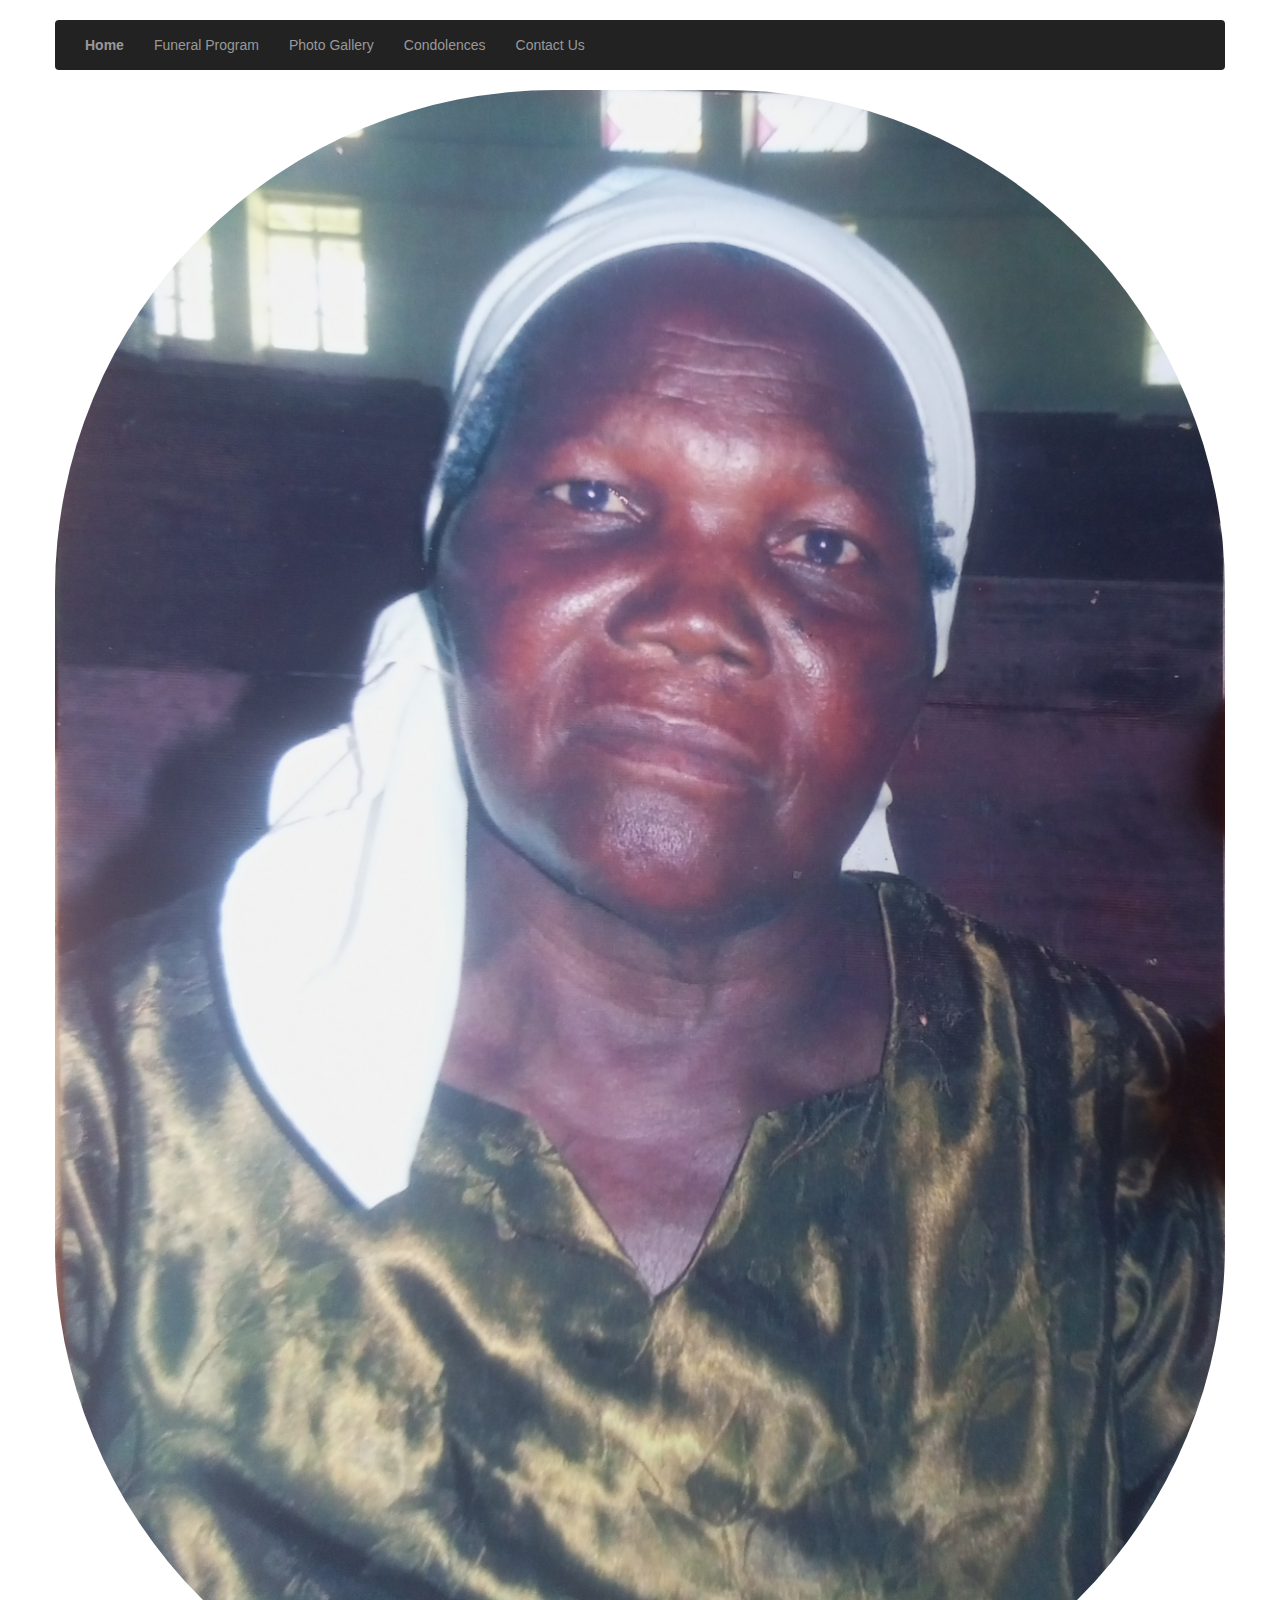
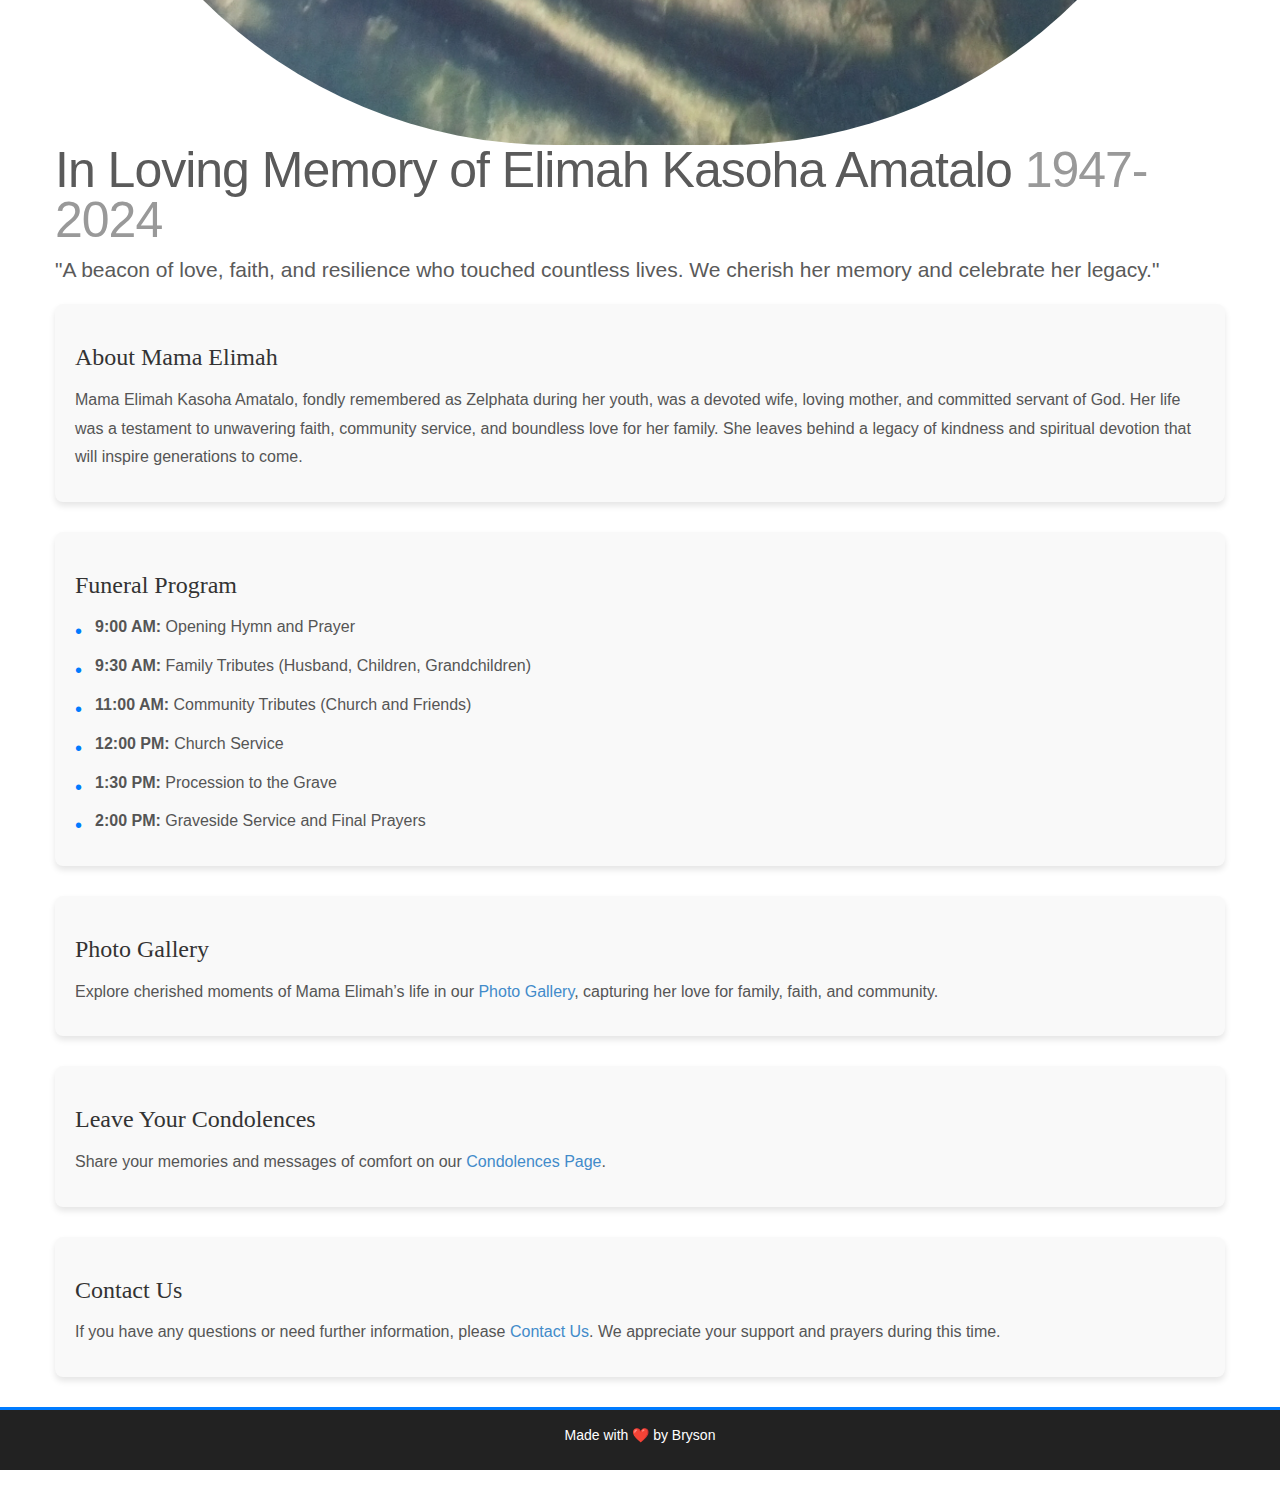
<file: index.html>
<!DOCTYPE html>
<html lang="en">
  <head>
    <meta charset="utf-8">
    <meta name="viewport" content="width=device-width, initial-scale=1.0">
    <meta name="description" content="Memorial Website for Mama Elimah Kasoha Amatalo">
    <meta name="author" content="Family of Elimah Amatalo">

    <title>In Memoriam: Elimah Kasoha Amatalo</title>

    <!-- Bootstrap core CSS -->
    <link href="./assets/css/bootstrap.min.css" rel="stylesheet">
    <link href="./assets/css/bootstrap-glyphicons.css" rel="stylesheet">
    
    <!-- Remember template CSS -->
    <link href="./assets/css/remember.css" rel="stylesheet">
  </head>

<!-- NAVBAR
================================================== -->
  <body>
    <div class="navbar-wrapper">
      <div class="container">

        <div class="navbar navbar-inverse navbar-static-top">
          <div class="container">
            <button type="button" class="navbar-toggle" data-toggle="collapse" data-target=".nav-collapse">
              <span class="icon-bar"></span>
              <span class="icon-bar"></span>
              <span class="icon-bar"></span>
            </button>
            <div class="nav-collapse collapse">
              <ul class="nav navbar-nav">
                <li><a href="index.html"><b>Home</b></a></li>
                <li><a href="funeral.html">Funeral Program</a></li>
                <li><a href="photos.html">Photo Gallery</a></li>
                <li><a href="condolences.html">Condolences</a></li>
                <li><a href="contact.html">Contact Us</a></li>
              </ul>
            </div>
          </div>
        </div>

      </div>
    </div>

    <!-- CENTRAL CONTAINER
    ================================================== -->
    <!-- Wrap the rest of the page in another container to center all the content. -->

    <div class="container remember">

      <!-- START THE CENTRAL SECTION -->

      <div class="lovedone">

        <img class="lovedone-image img-circle pull-right img-responsive" src="images/IMG_20241011_125527_99.jpg" alt="Photo of Elimah Kasoha Amatalo.">

        <h2 class="lovedone-heading">In Loving Memory of Elimah Kasoha Amatalo <span class="text-muted">1947-2024</span></h2>
        <p class="lead">
            "A beacon of love, faith, and resilience who touched countless lives. We cherish her memory and celebrate her legacy."
        </p>
      </div>  

      <div class="content-section">
        <h3>About Mama Elimah</h3>
        <p>Mama Elimah Kasoha Amatalo, fondly remembered as Zelphata during her youth, was a devoted wife, loving mother, and committed servant of God. Her life was a testament to unwavering faith, community service, and boundless love for her family. She leaves behind a legacy of kindness and spiritual devotion that will inspire generations to come.</p>
      </div>

      <div class="content-section">
        <h3>Funeral Program</h3>
        <ul>
          <li><strong>9:00 AM:</strong> Opening Hymn and Prayer</li>
          <li><strong>9:30 AM:</strong> Family Tributes (Husband, Children, Grandchildren)</li>
          <li><strong>11:00 AM:</strong> Community Tributes (Church and Friends)</li>
          <li><strong>12:00 PM:</strong> Church Service</li>
          <li><strong>1:30 PM:</strong> Procession to the Grave</li>
          <li><strong>2:00 PM:</strong> Graveside Service and Final Prayers</li>
        </ul>
      </div>

      <div class="content-section">
        <h3>Photo Gallery</h3>
        <p>Explore cherished moments of Mama Elimah’s life in our <a href="photos.html">Photo Gallery</a>, capturing her love for family, faith, and community.</p>
      </div>

      <div class="content-section">
        <h3>Leave Your Condolences</h3>
        <p>Share your memories and messages of comfort on our <a href="condolences.html">Condolences Page</a>.</p>
      </div>

      <div class="content-section">
        <h3>Contact Us</h3>
        <p>If you have any questions or need further information, please <a href="contact.html">Contact Us</a>. We appreciate your support and prayers during this time.</p>
      </div>
    </div>

    <!-- Bootstrap core JavaScript
    ================================================== -->
    <!-- Placed at the end of the document so the pages load faster -->
    <script src="./assets/js/jquery.js"></script>
    <script src="./assets/js/bootstrap.js"></script>
    <script src="./assets/js/holder.js"></script>

    
  </body>
  <footer>
    <p>Made with <span class="heart">❤️</span> by Bryson</p>
  </footer>
</html>
</file>
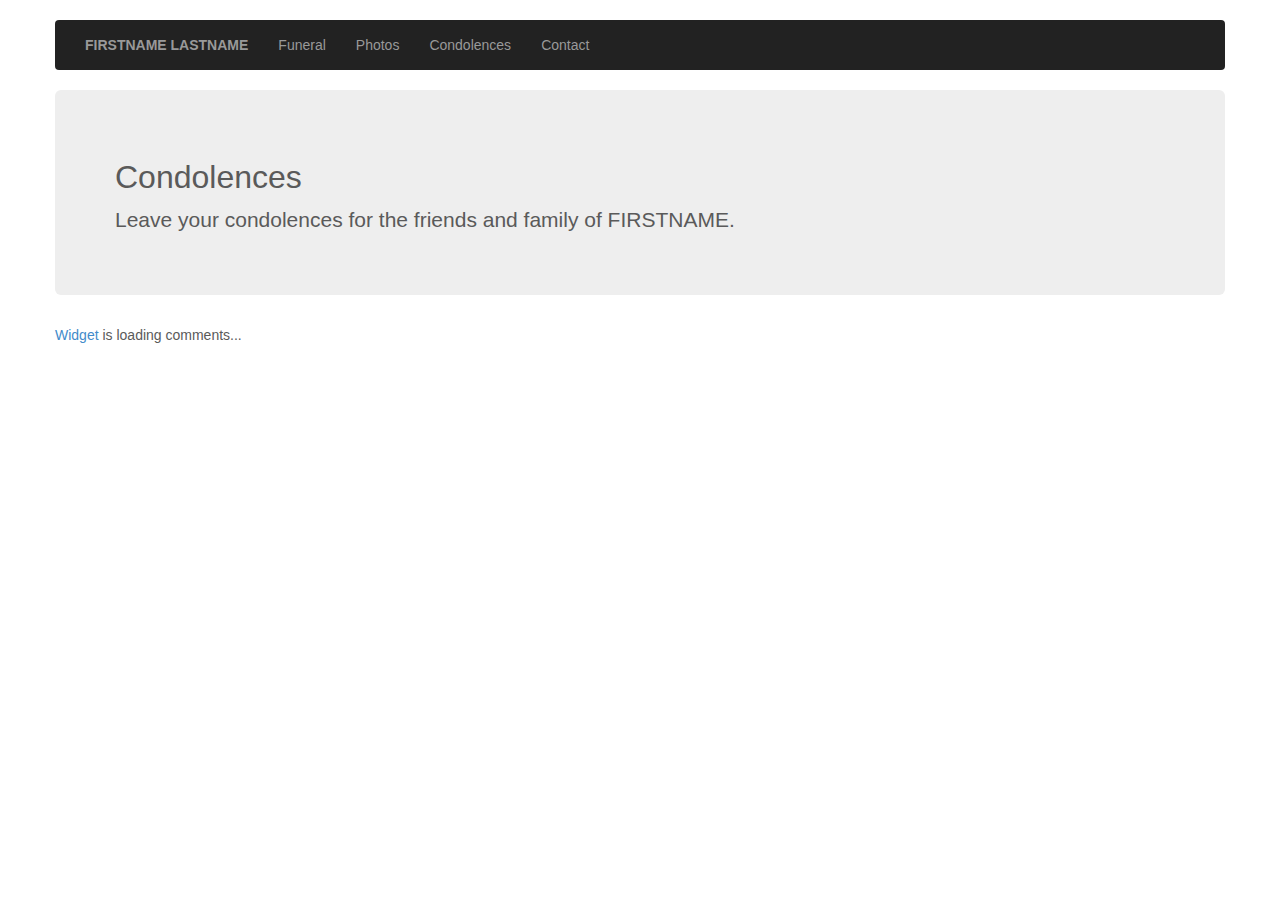
<file: condolences.html>
<!DOCTYPE html>
<html lang="en">
  <head>
    <meta charset="utf-8">
    <meta name="viewport" content="width=device-width, initial-scale=1.0">
    <meta name="description" content="">
    <meta name="author" content="">

    <title>In memoriam FIRSTNAME LASTNAME</title>

    <!-- Bootstrap core CSS -->
    <link href="./assets/css/bootstrap.min.css" rel="stylesheet">
    <link href="./assets/css/bootstrap-glyphicons.css" rel="stylesheet">
    
    <!-- Remember template CSS -->
    <link href="./assets/css/remember.css" rel="stylesheet">
  </head>

<!-- NAVBAR
================================================== -->
  <body>
    <div class="navbar-wrapper">
      <div class="container">

        <div class="navbar navbar-inverse navbar-static-top">
          <div class="container">
          <button type="button" class="navbar-toggle" data-toggle="collapse" data-target=".nav-collapse">
            <span class="icon-bar"></span>
            <span class="icon-bar"></span>
            <span class="icon-bar"></span>
          </button>
            <div class="nav-collapse collapse">
              <ul class="nav navbar-nav">
                <li><a href="index.html"><B>FIRSTNAME LASTNAME</B></a></li>
                <li><a href="funeral.html">Funeral</a></li>
                <li><a href="photos.html">Photos</a></li>
                <li><a href="condolences.html">Condolences</a></li>
                <li><a href="contact.html">Contact</a></li>
              </ul>
            </div>
          </div>
        </div>

      </div>
    </div>

    <!-- CENTRAL CONTAINER
    ================================================== -->
    <!-- Wrap the rest of the page in another container to center all the content. -->

    <div class="container remember">

    <div class="jumbotron">
         <h2>Condolences</h2>
          <p>Leave your condolences for the friends and family of FIRSTNAME.</p>
      </div>

      <!-- customize labels of htmlcommentbox.com -->
<script>
// This code goes ABOVE the main HTML Comment Box code!
// replace the text in the single quotes below to customize labels.
hcb_user = {
    //L10N
    comments_header : "&nbsp;",
    name_label : 'Name',
    content_label: 'Contribute your condolences',
    submit : 'Send',
    logout_link : '<img title="log out" src="//www.htmlcommentbox.com/static/images/door_out.png" alt="[logout]" class="hcb-icon"/>',
    admin_link : '<img src="//www.htmlcommentbox.com/static/images/door_in.png" alt="[login]" class="hcb-icon"/>',
    no_comments_msg: '...',
    add:'Contribute your condolences',
    again: 'Add another message',
    rss:'<img src="//www.htmlcommentbox.com/static/images/feed.png" class="hcb-icon" alt="rss"/> ',
    said:'wrote:',
    prev_page:'<img src="//www.htmlcommentbox.com/static/images/arrow_left.png" class="hcb-icon" title="previous page" alt="[prev]"/>',
    next_page:'<img src="//www.htmlcommentbox.com/static/images/arrow_right.png" class="hcb-icon" title="next page" alt="[next]"/>',
    showing:'Condolences',
    to:'until',
    website_label:'website (optional)',
    email_label:'email',
    anonymous:'Anonymous',
    mod_label:'(mod)',
    subscribe:'Email me other condolences',
    are_you_sure:'Are you sure you want to report this?',
    
    reply:'<img src="//www.htmlcommentbox.com/static/images/reply.png"/> reply',
    flag:'<img src="//www.htmlcommentbox.com/static/images/flag.png"/> flag',
    like:'<img src="//www.htmlcommentbox.com/static/images/like.png"/> like',
    
    //dates
    days_ago:'days ago',
    hours_ago:'hours ago',
    minutes_ago:'minutes ago',
    within_the_last_minute:'within the last minute',

    msg_thankyou:'Thank you for your condolences',
    msg_approval:'(this message is not published until approved)',
    msg_approval_required:'Thank you for your condolences! Your condolences will appear once approved by a moderator.',
    
    err_bad_html:'Your comment contained bad html.',
    err_bad_email:'Please enter a valid email address.',
    err_too_frequent:'You need to wait a few seconds between multiple contributions',
    err_comment_empty:'Empty messages are not accepted.',
    err_denied:'Your condolences have not been posted.',

    //SETTINGS
    MAX_CHARS: 2048,
    PAGE:'', // ID of the webpage to show comments for. defaults to the webpage the user is currently visiting.
    RELATIVE_DATES:true // show dates in the form "X hours ago." etc.
};
</script>
<!-- done customizing labels of htmlcommentbox.com -->

<!-- begin htmlcommentbox.com WITHOUT MODERATOR CODE -->
 <div id="HCB_comment_box"><a href="http://www.htmlcommentbox.com">Widget</a> is loading comments...</div>
 <link rel="stylesheet" type="text/css" href="//www.htmlcommentbox.com/static/skins/bootstrap/twitter-bootstrap.css?v=0" />
 <script type="text/javascript" id="hcb"> /*<!--*/ if(!window.hcb_user){hcb_user={};} (function(){var s=document.createElement("script"), l=(""+window.location).replace(/'/g,"%27") || hcb_user.PAGE, h="//www.htmlcommentbox.com";s.setAttribute("type","text/javascript");s.setAttribute("src", h+"/jread?page="+encodeURIComponent(l).replace("+","%2B")+"&opts=16862&num=10");if (typeof s!="undefined") document.getElementsByTagName("head")[0].appendChild(s);})(); /*-->*/ </script>
<!-- end htmlcommentbox.com -->

    <!-- Bootstrap core JavaScript
    ================================================== -->
    <!-- Placed at the end of the document so the pages load faster -->
    <script src="./assets/js/jquery.js"></script>
    <script src="./assets/js/bootstrap.js"></script>
    <script src="./assets/js/holder.js"></script>

    
  </body>
</html>
</file>
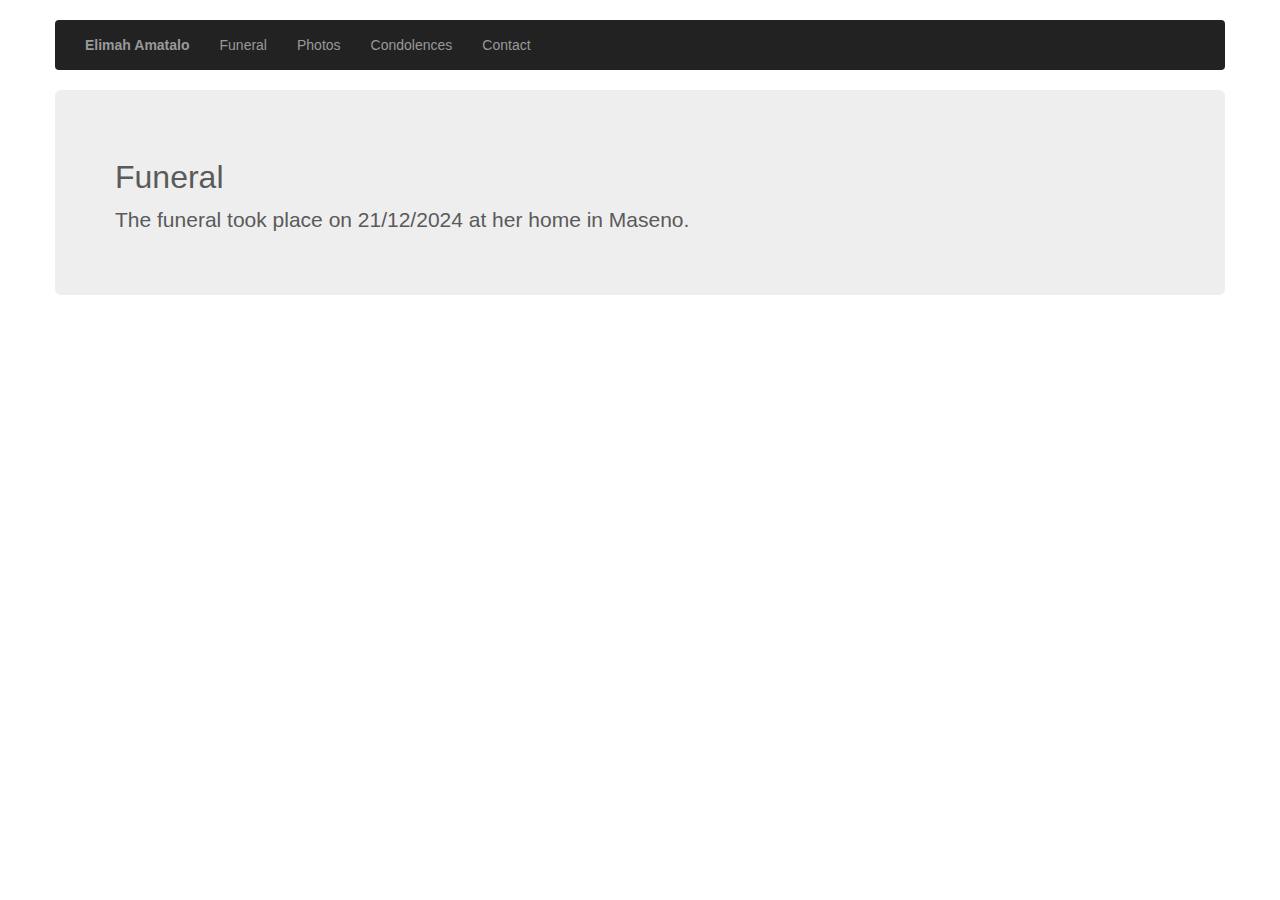
<file: funeral.html>
<!DOCTYPE html>
<html lang="en">
  <head>
    <meta charset="utf-8">
    <meta name="viewport" content="width=device-width, initial-scale=1.0">
    <meta name="description" content="">
    <meta name="author" content="">

    <title>In memory of Elimah Kasoha Amatalo</title>

    <!-- Bootstrap core CSS -->
    <link href="./assets/css/bootstrap.min.css" rel="stylesheet">
    <link href="./assets/css/bootstrap-glyphicons.css" rel="stylesheet">
    
    <!-- Remember template CSS -->
    <link href="./assets/css/remember.css" rel="stylesheet">
  </head>

<!-- NAVBAR
================================================== -->
  <body>
    <div class="navbar-wrapper">
      <div class="container">

        <div class="navbar navbar-inverse navbar-static-top">
          <div class="container">
          <button type="button" class="navbar-toggle" data-toggle="collapse" data-target=".nav-collapse">
            <span class="icon-bar"></span>
            <span class="icon-bar"></span>
            <span class="icon-bar"></span>
          </button>
            <div class="nav-collapse collapse">
              <ul class="nav navbar-nav">
                <li><a href="index.html"><B>Elimah Amatalo</B></a></li>
                <li><a href="funeral.html">Funeral</a></li>
                <li><a href="photos.html">Photos</a></li>
                <li><a href="condolences.html">Condolences</a></li>
                <li><a href="contact.html">Contact</a></li>
              </ul>
            </div>
          </div>
        </div>

      </div>
    </div>

    <!-- CENTRAL CONTAINER
    ================================================== -->
    <!-- Wrap the rest of the page in another container to center all the content. -->

    <div class="container remember">

      <div class="jumbotron">
         <h2>Funeral</h2>
          <p>The funeral took place on 21/12/2024 at her home in Maseno.</p>
      </div>
      
    </div>

    <!-- Bootstrap core JavaScript
    ================================================== -->
    <!-- Placed at the end of the document so the pages load faster -->
    <script src="./assets/js/jquery.js"></script>
    <script src="./assets/js/bootstrap.js"></script>
    <script src="./assets/js/holder.js"></script>

  </body>
</html>
</file>
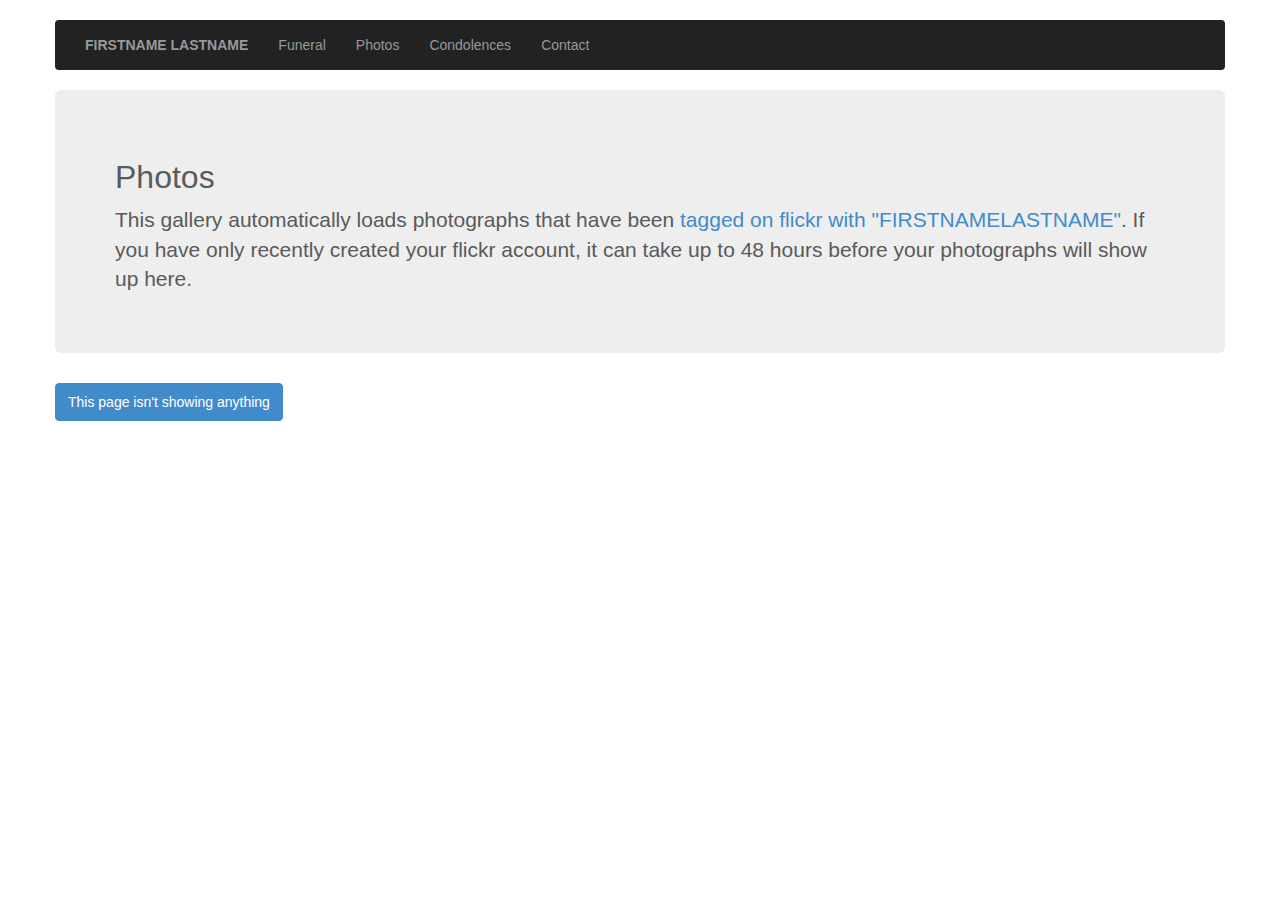
<file: photos.html>
<!DOCTYPE html>
<html lang="en">
  <head>
    <meta charset="utf-8">
    <meta name="viewport" content="width=device-width, initial-scale=1.0">
    <meta name="description" content="">
    <meta name="author" content="">

    <title>In memoriam FIRSTNAME LASTNAME</title>

    <!-- Bootstrap core CSS -->
    <link href="./assets/css/bootstrap.min.css" rel="stylesheet">
    <link href="./assets/css/bootstrap-glyphicons.css" rel="stylesheet">
    
    <!-- Remember template CSS -->
    <link href="./assets/css/remember.css" rel="stylesheet">
  </head>

<!-- NAVBAR
================================================== -->
  <body>
    <div class="navbar-wrapper">
      <div class="container">

        <div class="navbar navbar-inverse navbar-static-top">
          <div class="container">
          <button type="button" class="navbar-toggle" data-toggle="collapse" data-target=".nav-collapse">
            <span class="icon-bar"></span>
            <span class="icon-bar"></span>
            <span class="icon-bar"></span>
          </button>
            <div class="nav-collapse collapse">
              <ul class="nav navbar-nav">
                <li><a href="index.html"><B>FIRSTNAME LASTNAME</B></a></li>
                <li><a href="funeral.html">Funeral</a></li>
                <li><a href="photos.html">Photos</a></li>
                <li><a href="condolences.html">Condolences</a></li>
                <li><a href="contact.html">Contact</a></li>
              </ul>
            </div>
          </div>
        </div>

      </div>
    </div>

    <!-- CENTRAL CONTAINER
    ================================================== -->
    <!-- Wrap the rest of the page in another container to center all the content. -->

    <div class="container remember">

      <div class="modal fade" id="myModal">
          <div class="modal-dialog">
            <div class="modal-content">
              <div class="modal-header">
                <button type="button" class="close" data-dismiss="modal" aria-hidden="true">&times;</button>
                <h4 class="modal-title">Google Chrome Security</h4>
              </div>
              <div class="modal-body">
                If the photographs on this page are not loading while you are using Google Chrome, your browser might be blocking the loading.
                To circumvent this, click the grey shield icon on the far right side of the bar where you enter website URLS.
                Proceed and click "load unsafe script".<BR /><BR />
                <img src="./images/empty.png" />
              </div>
            </div><!-- /.modal-content -->
          </div><!-- /.modal-dialog -->
        </div><!-- /.modal -->

    <div class="jumbotron">
       <h2>Photos</h2>
        <p>This gallery automatically loads photographs that have been <a href="https://www.flickr.com/search/?q=firstnamelastname&m=tags&ss=0&ct=0&mt=all&w=all&adv=1">tagged on flickr with "FIRSTNAMELASTNAME"</a>. If you have only recently created your flickr account, it can take up to 48 hours before your photographs will show up here.</p>
    </div>

    <style type="text/css">
      .shows-grid {
          margin-bottom: 30px;
      }
    </style>

    <div id="my-photos">      
    </div>

    <p>
      <button type="button" class="btn btn-primary" data-toggle="modal" data-target="#myModal">
        This page isn't showing anything
      </button>
    </p>

</div>

    <!-- Bootstrap core JavaScript
    ================================================== -->
    <!-- Placed at the end of the document so the pages load faster -->
    <script src="./assets/js/jquery.js"></script>
    <script src="./assets/js/bootstrap.js"></script>
    <script src="./assets/js/holder.js"></script>
    <script src="./assets/js/gallery.js"></script>

  </body>
</html>
</file>
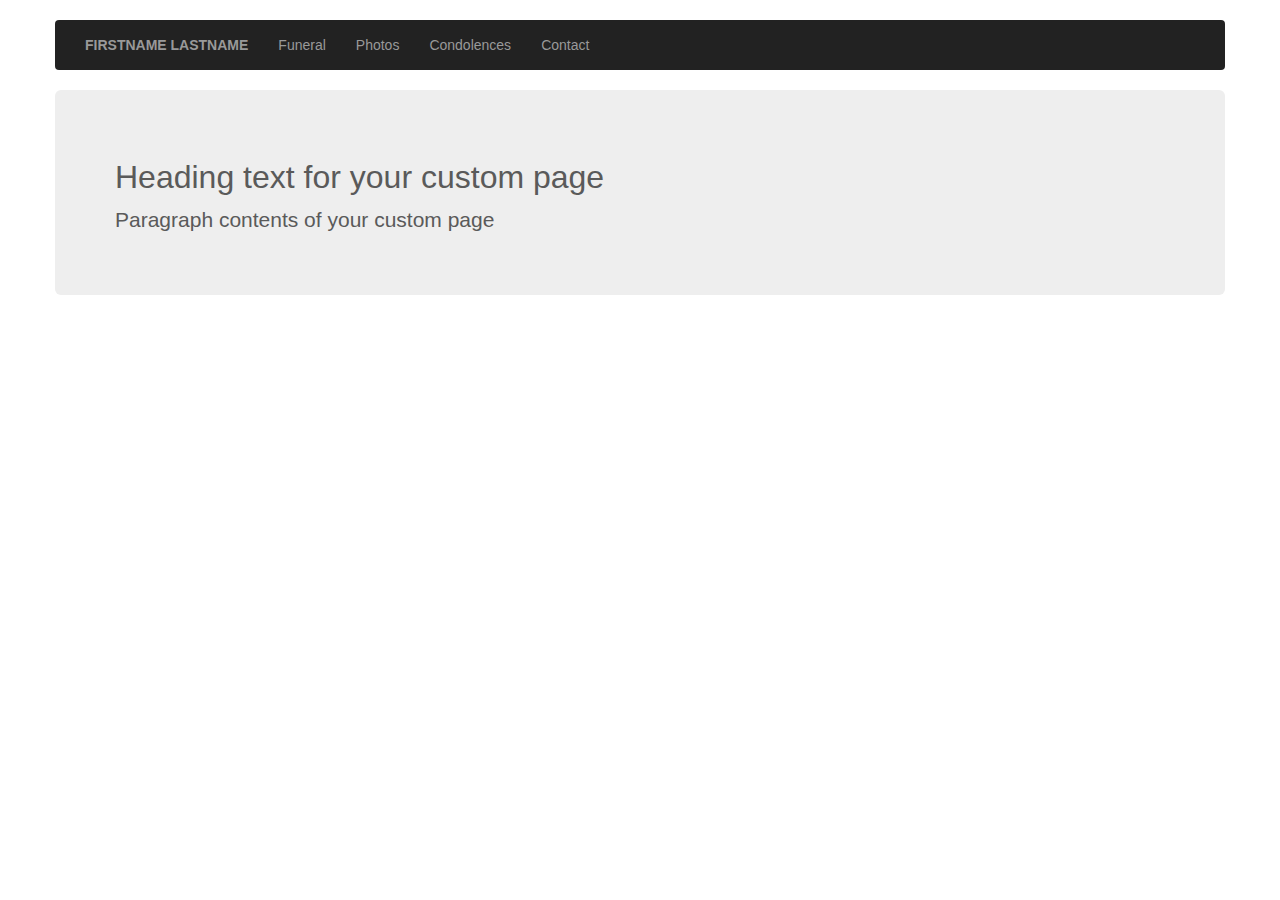
<file: static-page.html>
<!DOCTYPE html>
<html lang="en">
  <head>
    <meta charset="utf-8">
    <meta name="viewport" content="width=device-width, initial-scale=1.0">
    <meta name="description" content="">
    <meta name="author" content="">

    <title>In memoriam FIRSTNAME LASTNAME</title>

    <!-- Bootstrap core CSS -->
    <link href="./assets/css/bootstrap.css" rel="stylesheet">
    <link href="./assets/css/bootstrap-glyphicons.css" rel="stylesheet">

    <!-- Remember template CSS -->
    <link href="./assets/css/remember.css" rel="stylesheet">
  </head>
  <!-- NAVBAR
  ================================================== -->
  <body>
  <div class="navbar-wrapper">
    <div class="container">

      <div class="navbar navbar-inverse navbar-static-top">
        <div class="container">
          <button type="button" class="navbar-toggle" data-toggle="collapse" data-target=".nav-collapse">
            <span class="icon-bar"></span>
            <span class="icon-bar"></span>
            <span class="icon-bar"></span>
          </button>
          <div class="nav-collapse collapse">
            <ul class="nav navbar-nav">
              <li><a href="index.html"><B>FIRSTNAME LASTNAME</B></a></li>
              <li><a href="funeral.html">Funeral</a></li>
              <li><a href="photos.html">Photos</a></li>
              <li><a href="condolences.html">Condolences</a></li>
              <li><a href="contact.html">Contact</a></li>
            </ul>
          </div>
        </div>
      </div>

    </div>
  </div>

   
    <!-- Marketing messaging and featurettes
    ================================================== -->
    <!-- Wrap the rest of the page in another container to center all the content. -->

    <div class="container remember">

      <div class="jumbotron">
         <h2>Heading text for your custom page</h2>
          <p>Paragraph contents of your custom page</p>
      </div>

    <!-- Bootstrap core JavaScript
    ================================================== -->
    <!-- Placed at the end of the document so the pages load faster -->
    <script src="./assets/js/jquery.js"></script>
    <script src="./assets/js/bootstrap.js"></script>
    <script src="./assets/js/holder.js"></script>

  </body>
</html>
</file>
<file: assets/css/remember.css>
/* GLOBAL STYLES
-------------------------------------------------- */
/* Padding below the footer and lighter body text */

body {
  padding-bottom: 40px;
  color: #5a5a5a;
}

/* COLUMN MARGINS
-------------------------------------------------- */

.col-12 {
  margin-bottom: 30px;
}

.col-margin {
  margin-bottom: 30px;
}

/* CUSTOMIZE THE NAVBAR
-------------------------------------------------- */
/* Special class on .container surrounding .navbar, used for positioning it into place. */

.navbar-wrapper {
  position: relative;
  z-index: 10;
}

/* REMEMBER CONTENT
-------------------------------------------------- */

/* Pad the edges of the mobile views a bit */
.remember {
  padding-left: 15px;
  padding-right: 15px;
}

/* Center align the text within the three columns below the carousel */
.remember .col-lg-4 {
  text-align: center;
  margin-bottom: 20px;
}
.remember h2 {
  font-weight: normal;
}
.remember .col-lg-4 p {
  margin-left: 10px;
  margin-right: 10px;
}


/* Loved One
------------------------- */

.lovedone {
  padding-top: 120px; /* Vertically center images part 1: add padding above and below text. */
  overflow: hidden; /* Vertically center images part 2: clear their floats. */
}
.lovedone-image {
  margin-top: -120px; /* Vertically center images part 3: negative margin up the image the same amount of the padding to center it. */
}

/* Give some space on the sides of the floated elements so text doesn't run right into it. */
.lovedone-image.pull-left {
  margin-right: 40px;
}
.lovedone-image.pull-right {
  margin-left: 40px;
}

/* Thin out the headings */
.lovedone-heading {
  font-size: 50px;
  font-weight: 300;
  line-height: 1;
  letter-spacing: -1px;
}

/* RESPONSIVE CSS
-------------------------------------------------- */

@media (min-width: 768px) {

  /* Remve the edge padding needed for mobile */
  .remember {
    padding-left: 0;
    padding-right: 0;
  }

  /* Navbar positioning foo */
  .navbar-wrapper {
    margin-top: 20px;
  }
  /* The navbar becomes detached from the top, so we round the corners */
  .navbar-wrapper .navbar {
    border-radius: 4px;
  }

  /* Bump up size of carousel content */
  .carousel-caption p {
    margin-bottom: 20px;
    font-size: 21px;
    line-height: 1.4;
  }

}

/* Universal Styling for Content Sections */
.content-section {
  margin-bottom: 30px;
  padding: 20px;
  background-color: #f9f9f9;
  border-radius: 8px;
  box-shadow: 0px 4px 6px rgba(0, 0, 0, 0.1);
}

.content-section h3 {
  font-family: 'Georgia', serif;
  font-size: 24px;
  color: #333;
  margin-bottom: 15px;
}

.content-section p, .content-section ul {
  font-family: 'Arial', sans-serif;
  font-size: 16px;
  color: #555;
  line-height: 1.8;
}

.content-section ul {
  list-style-type: none;
  padding-left: 0;
}

.content-section ul li {
  margin-bottom: 10px;
  padding-left: 20px;
  position: relative;
}

.content-section ul li::before {
  content: '•';
  font-size: 20px;
  color: #007bff;
  position: absolute;
  left: 0;
  top: 0;
}

/* Universal Footer Styling */
footer {
  text-align: center;
  padding: 15px;
  background-color: #222;
  color: #fff;
  font-family: 'Arial', sans-serif;
  font-size: 14px;
  position: relative;
  bottom: 0;
  width: 100%;
  border-top: 3px solid #007bff;
}

footer span.heart {
  color: red;
}

footer a {
  color: #007bff;
  text-decoration: none;
}

footer a:hover {
  text-decoration: underline;
}
</file>
